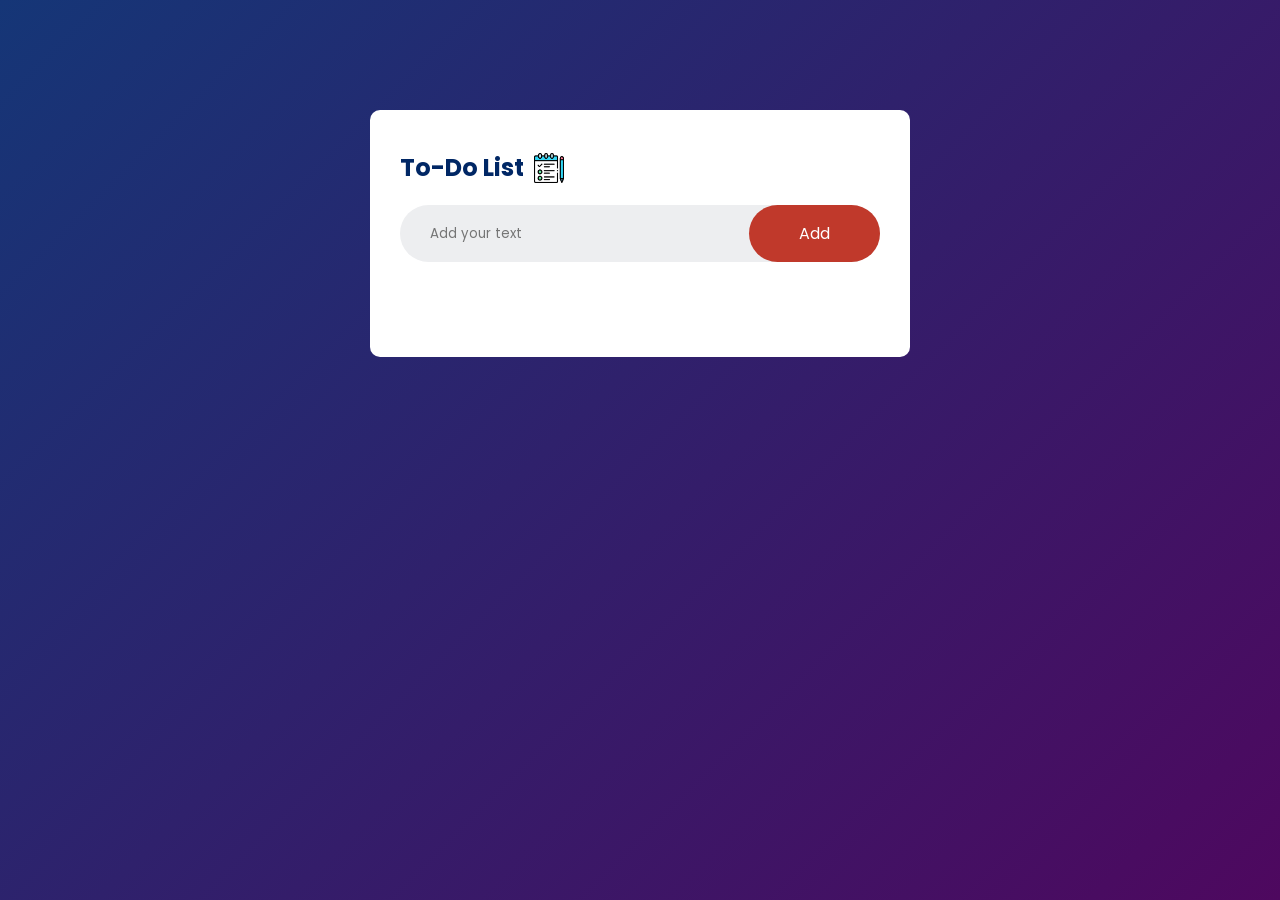
<file: index.html>
<!DOCTYPE html>
<html lang="en">
<head>
    <meta charset="UTF-8">
    <meta name="viewport" content="width=device-width, initial-scale=1.0">
    <title>To-Do-List</title>
    <link rel="shortcut icon" href="To-Do-list2.png" type="image/x-icon">
    <link rel="stylesheet" href="style.css">
    <style>
    @import url('https://fonts.googleapis.com/css2?family=Poppins:wght@500&display=swap');
    </style>
</head>
<body>
    <div class="container">
        <div class="todo-app">
            <h2>To-Do List <img src="To-Do-list.png" alt="To-Do-List image"></h2>
            <div class="row">
                <input type="text" id="input-box" placeholder="Add your text">
                <button onclick="addTask()">Add</button>
            </div>
            <ul id="list-container">
                <!--<li class="checked">Task 1</li>
                <li>Task 2</li>
                <li>Task 3</li>-->
            </ul>
        </div>
    </div>
    <script src="script.js"></script>
</body>
</html>
</file>
<file: style.css>
*{
    margin: 0;
    padding: 0;
    font-family: 'Poppins', sans-serif;
    box-sizing: border-box;
}
.container{
    width: 100%;
    min-height: 100vh;
    background: linear-gradient(135deg, #153677, #4e085f);
    padding: 10px;
}
.todo-app{
    width: 100%;
    max-width: 540px;
    background: #fff;
    margin: 100px auto 20px;
    padding: 40px 30px 70px;
    border-radius: 10px;
}
.todo-app h2{
    color: #002765;
    display: flex;
    align-items: center;
    margin-bottom: 20px;
}
.todo-app h2 img{
    width: 30px;
    margin-left: 10px;
}
.row{
    display: flex;
    align-items: center;
    justify-content: space-between;
    background: #edeef0;
    border-radius: 30px;
    padding-left: 20px;
    margin-bottom: 25px;
}
input{
    flex: 1;
    border: none;
    outline: none;
    background: transparent;
    padding: 10px;
}
button{
    border: none;
    outline: none;
    padding: 16px 50px;
    background: #c0392b;
    color: #fff;
    font-size: 16px;
    cursor: pointer;
    border-radius: 40px;
}
ul li{
    list-style: none;
    font-size: 17px;
    padding:12px 8px 12px 50px;
    user-select: none;
    cursor: pointer;
    position: relative;
}
ul li::before{
    content: "";
    position: absolute;
    height: 28px;
    width: 28px;
    border-radius: 50%;
    background-image: url(unchecked.png);
    background-size: cover;
    background-position: center;
    top: 12px;
    left: 8px;
}
ul li.checked{
    color: #555;
    text-decoration: line-through; 
}
ul li.checked::before{
    background-image: url(checked-icon.png);
}
ul li span{
    position: absolute;
    right: 0;
    top: 5px;
    width: 40px;
    height: 40px;
    font-size: 22px;
    color: #555;
    line-height: 40px;
    text-align: center;
}
ul li span:hover{
    background: #edeef0;
    border-radius: 50%;
}
</file>
